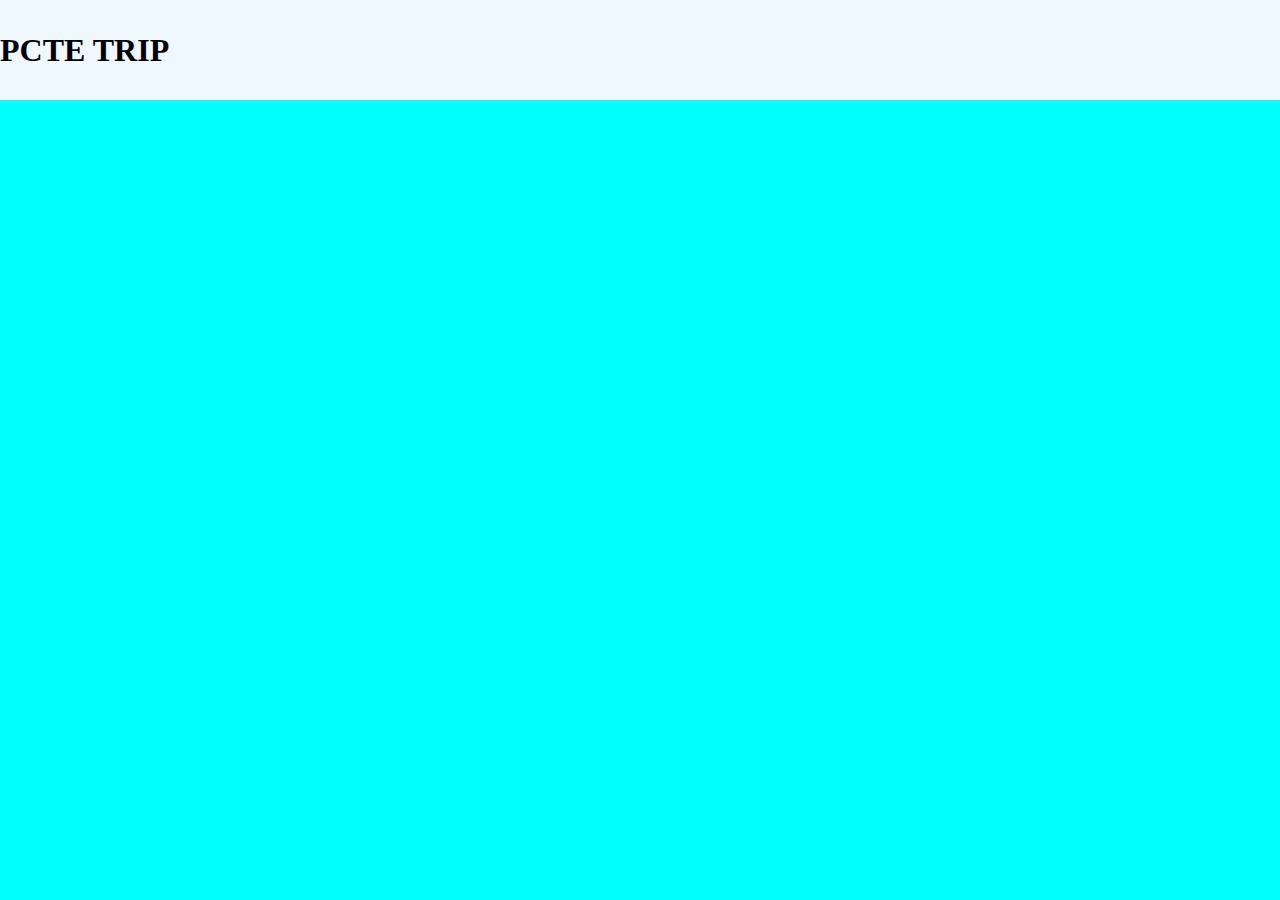
<file: nav/front/index.html>
<!DOCTYPE html>
<html lang="en">
<head>
    <meta charset="UTF-8">
    <meta http-equiv="X-UA-Compatible" content="IE=edge">
    <meta name="viewport" content="width=device-width, initial-scale=1.0">
    <title>Page</title>
    <link rel="stylesheet" href="style.css">
</head>
<body>
    <header class="header">
        <div class="logo">
            <h1>PCTE TRIP</h1>
        </div>

    </header>
</body>
</html>
</file>
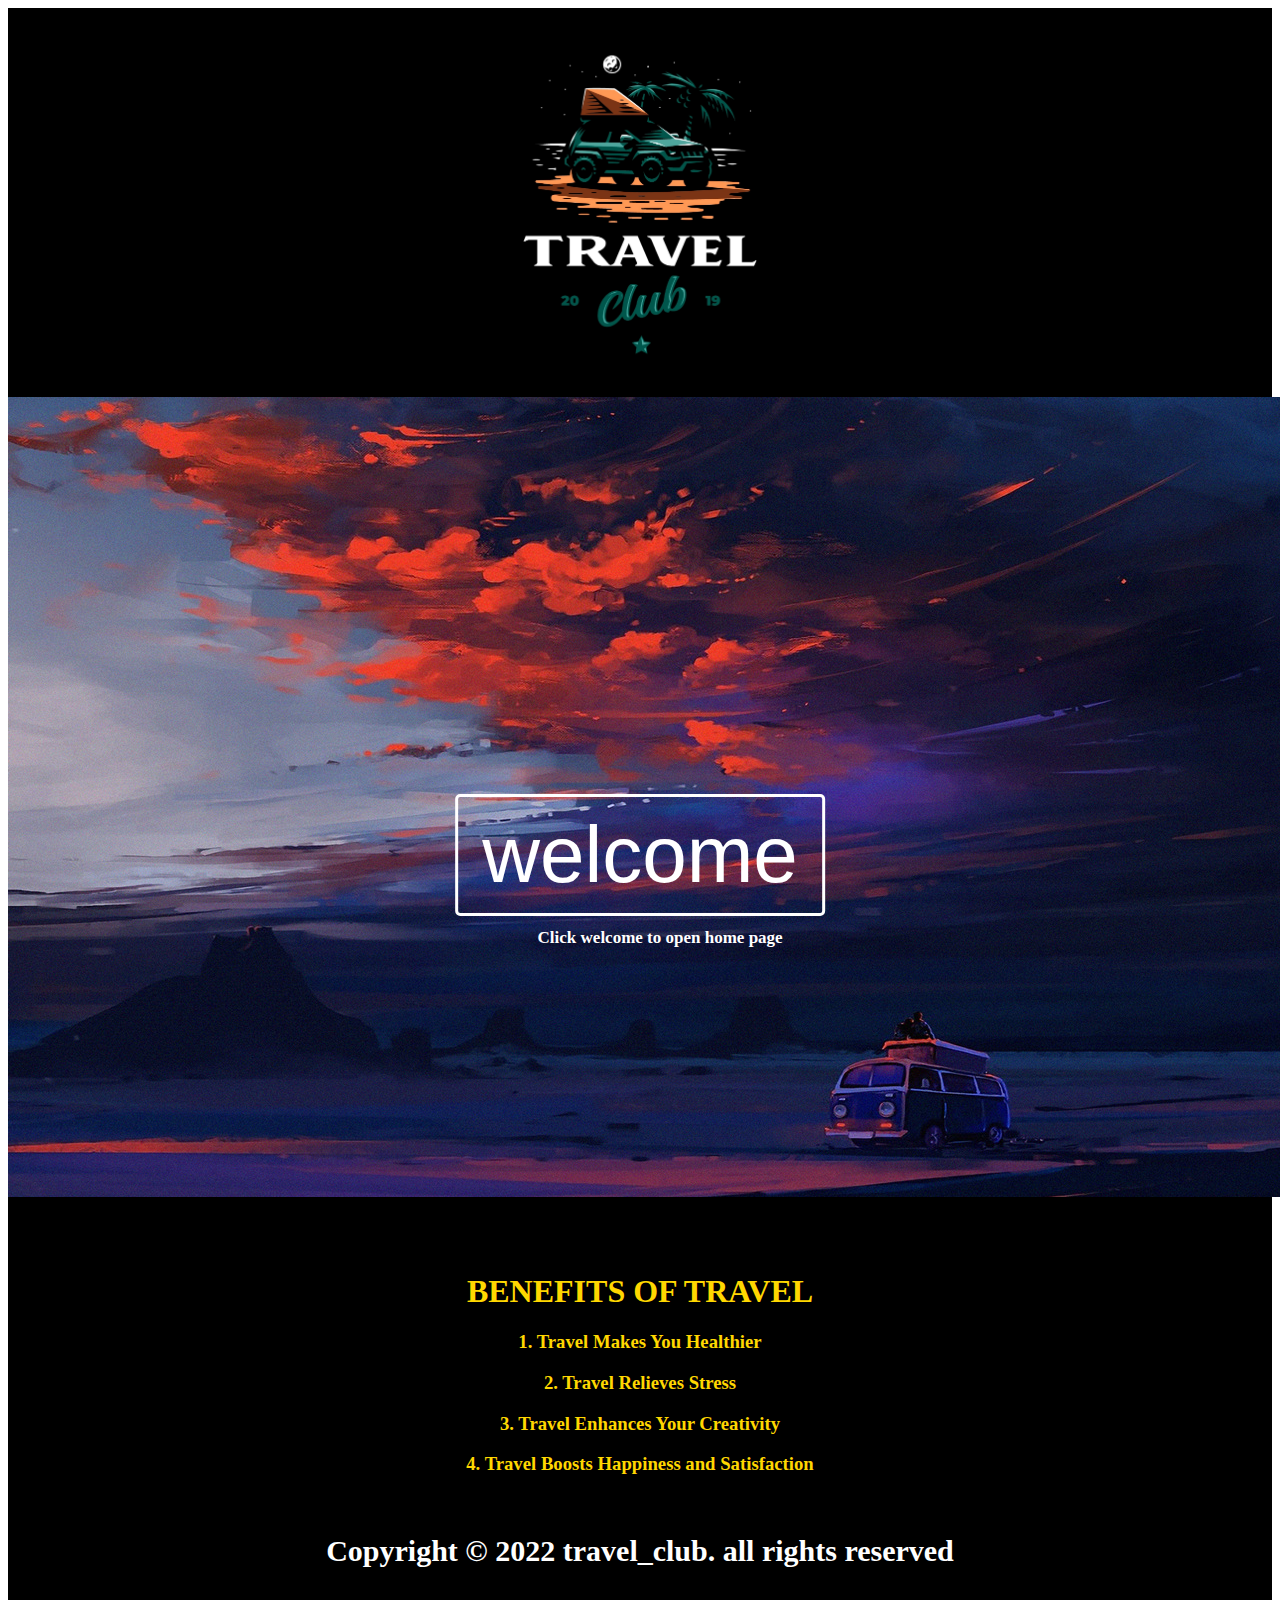
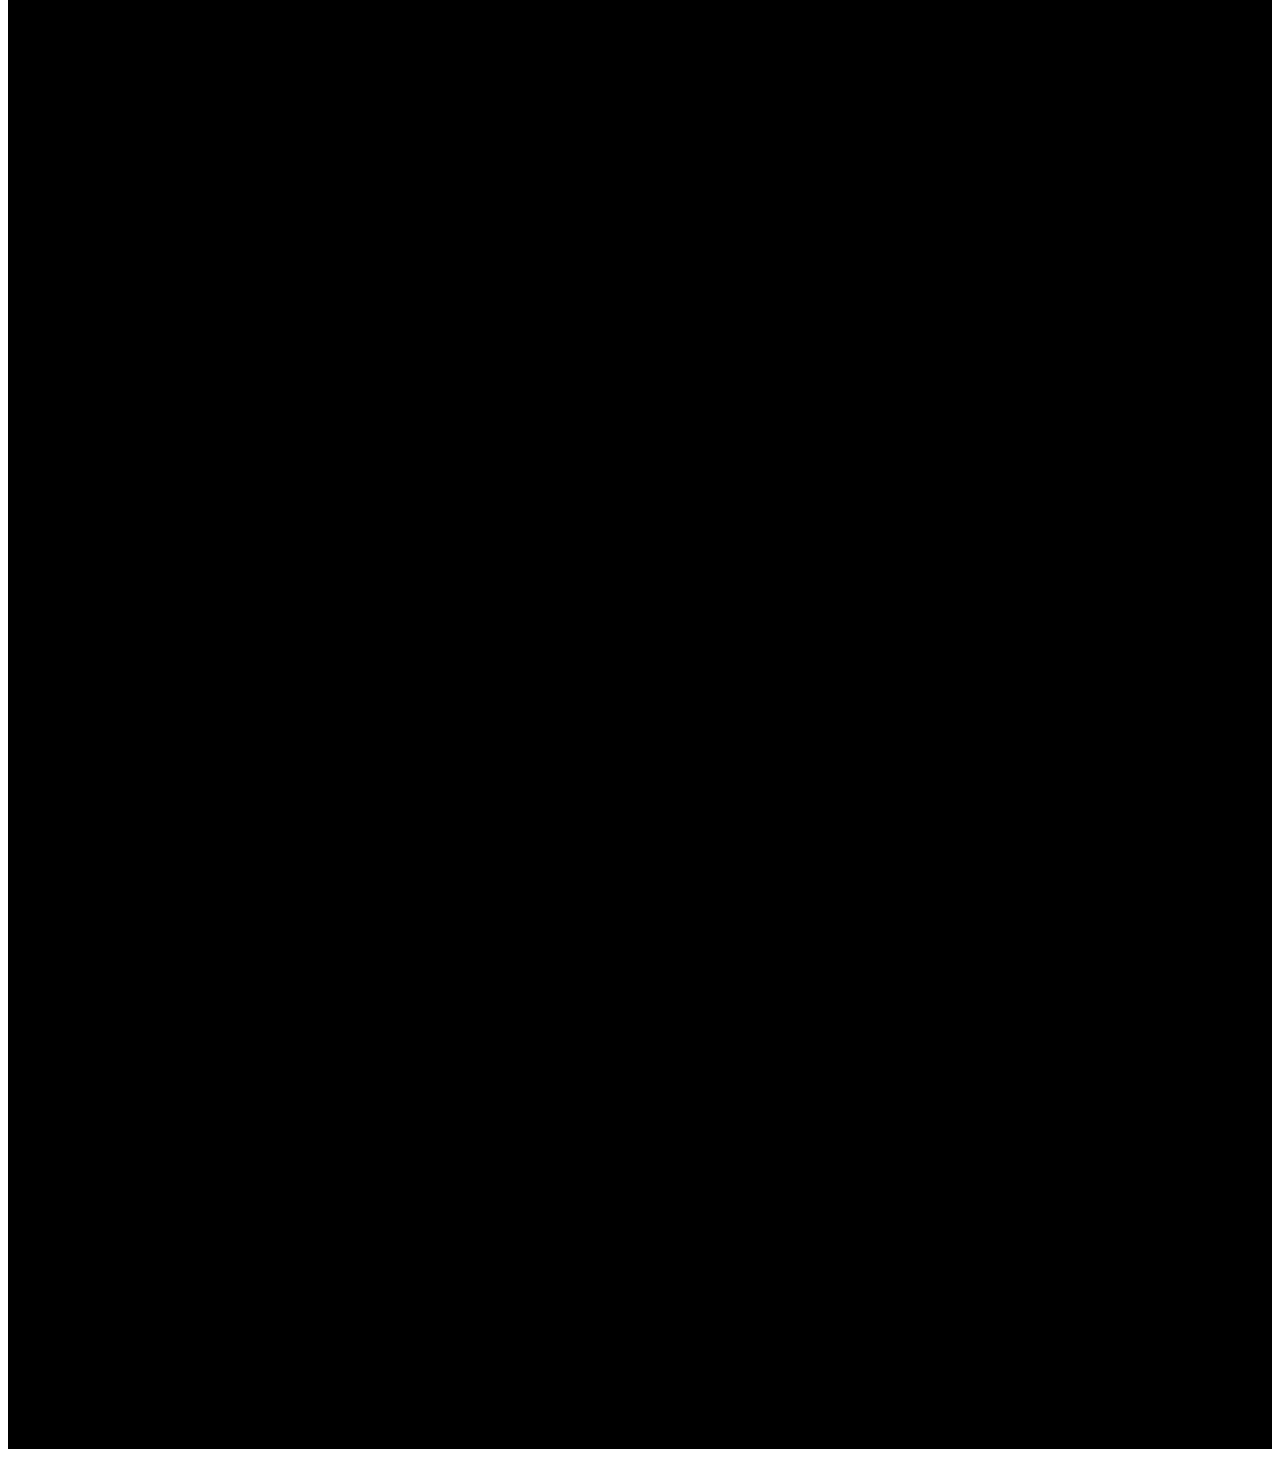
<file: nav/page1.html>
<!doctype>
<html>
<head>

<link rel="stylesheet" type="text/css" href="page1.css">

</head>
<body>

<div class="container"> 
<div id="logo"> <img id="img" src="a.png"> </div>
<br>
</div>



<div class="header">

<div id="photo"> <img id="img" src="tri.jpg"> </div>
   <a href="page2.html">
  <button class="btn">welcome</button>
</a>
  <h5>Click welcome to open home page</h5>
  

<div class="content"> 
	

<br>
<br>
<br>



 <h1>BENEFITS OF TRAVEL</h1> 
 <h3>1. Travel Makes You Healthier</h3> 

<h3>2. Travel Relieves Stress</h3>

<h3>3. Travel Enhances Your Creativity</h3>

<h3>4. Travel Boosts Happiness and Satisfaction</h3>


<div class="footer"> 

<h4>Copyright © 2022 travel_club. all rights reserved</h4>
</div>


</body>
</html>
</file>
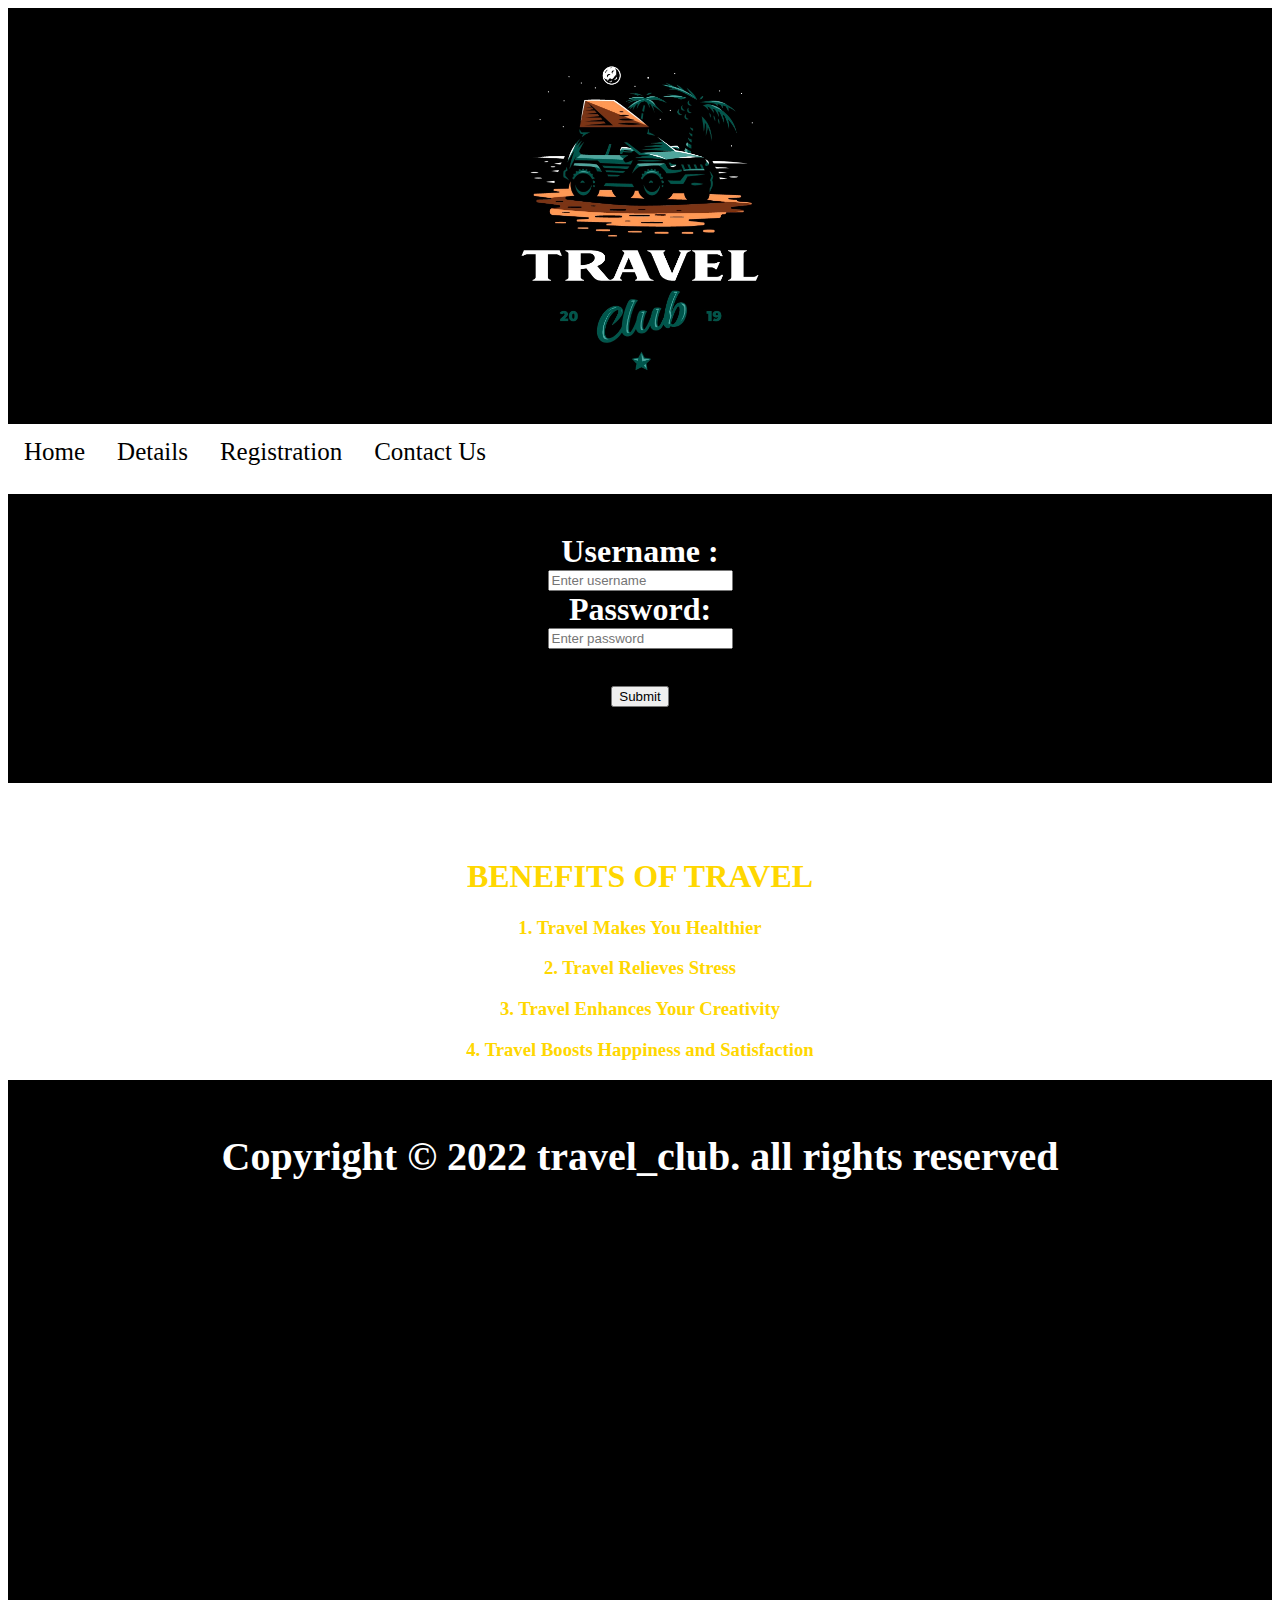
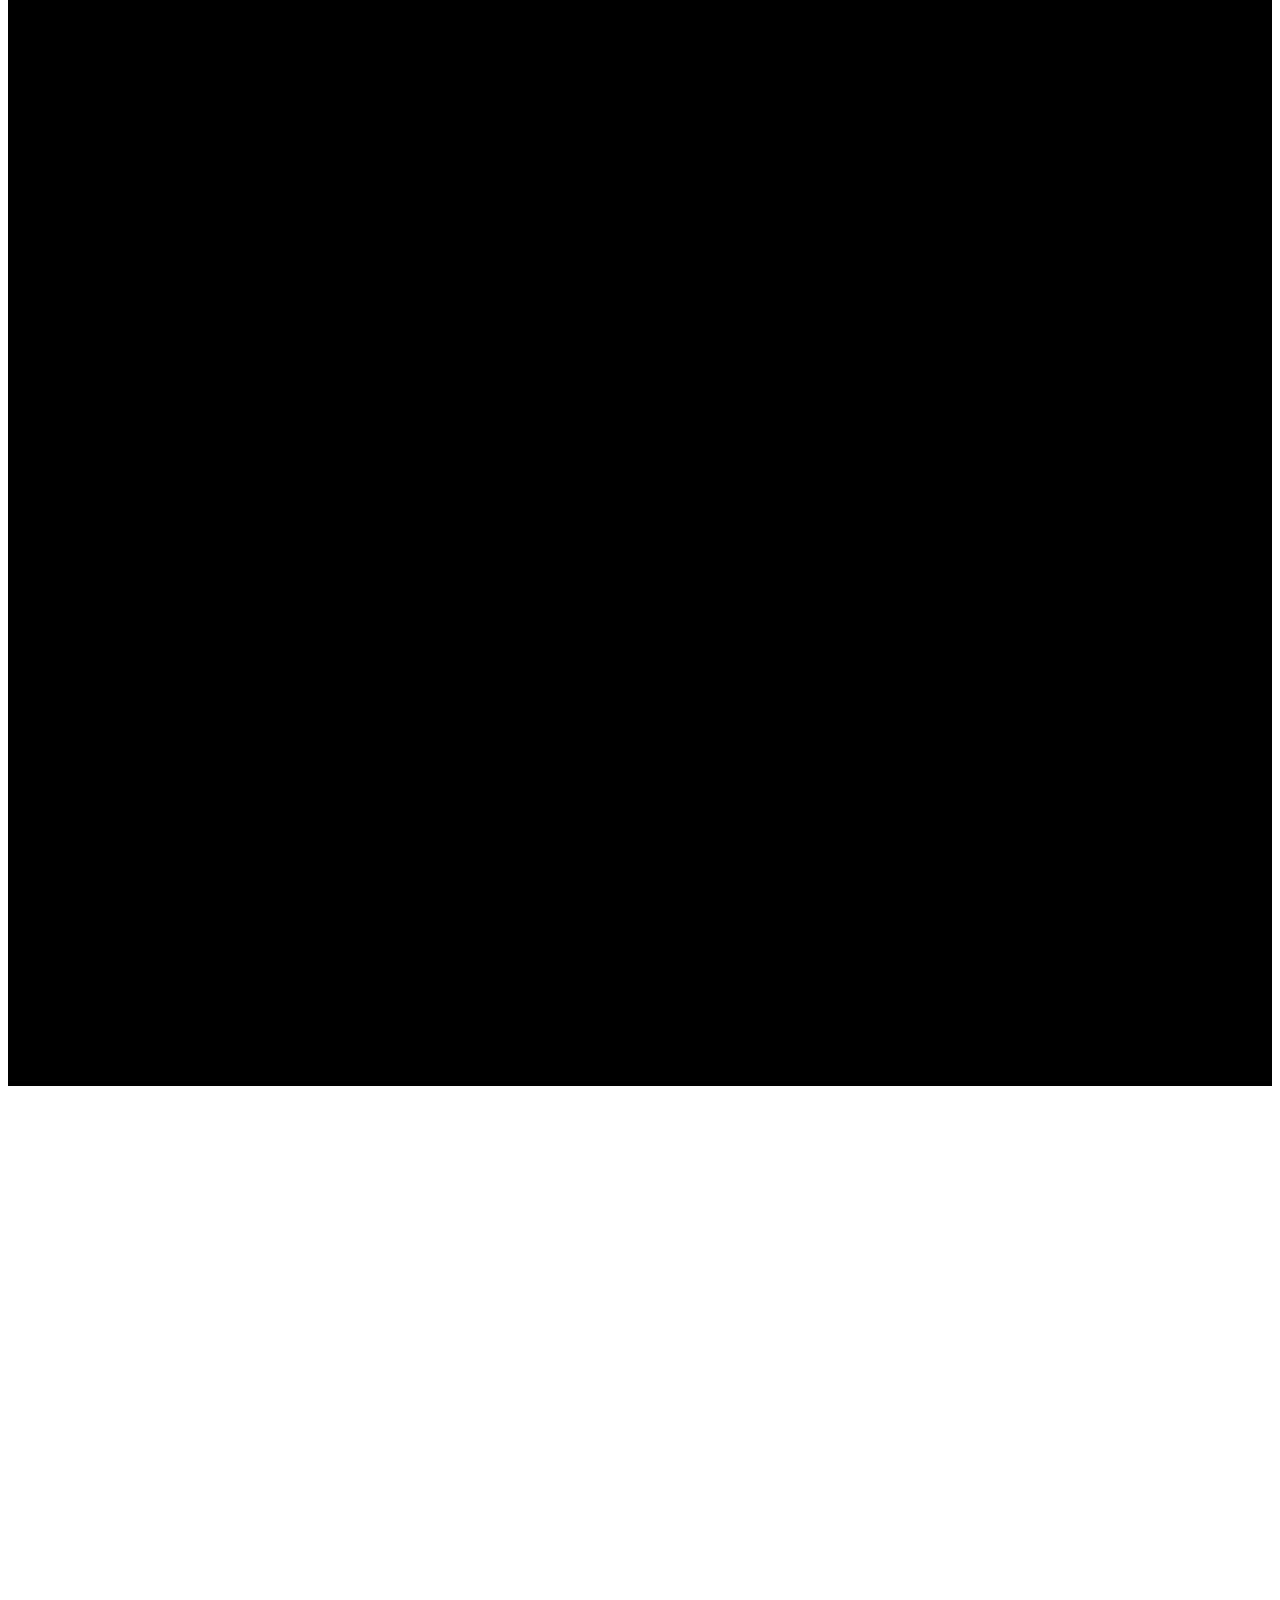
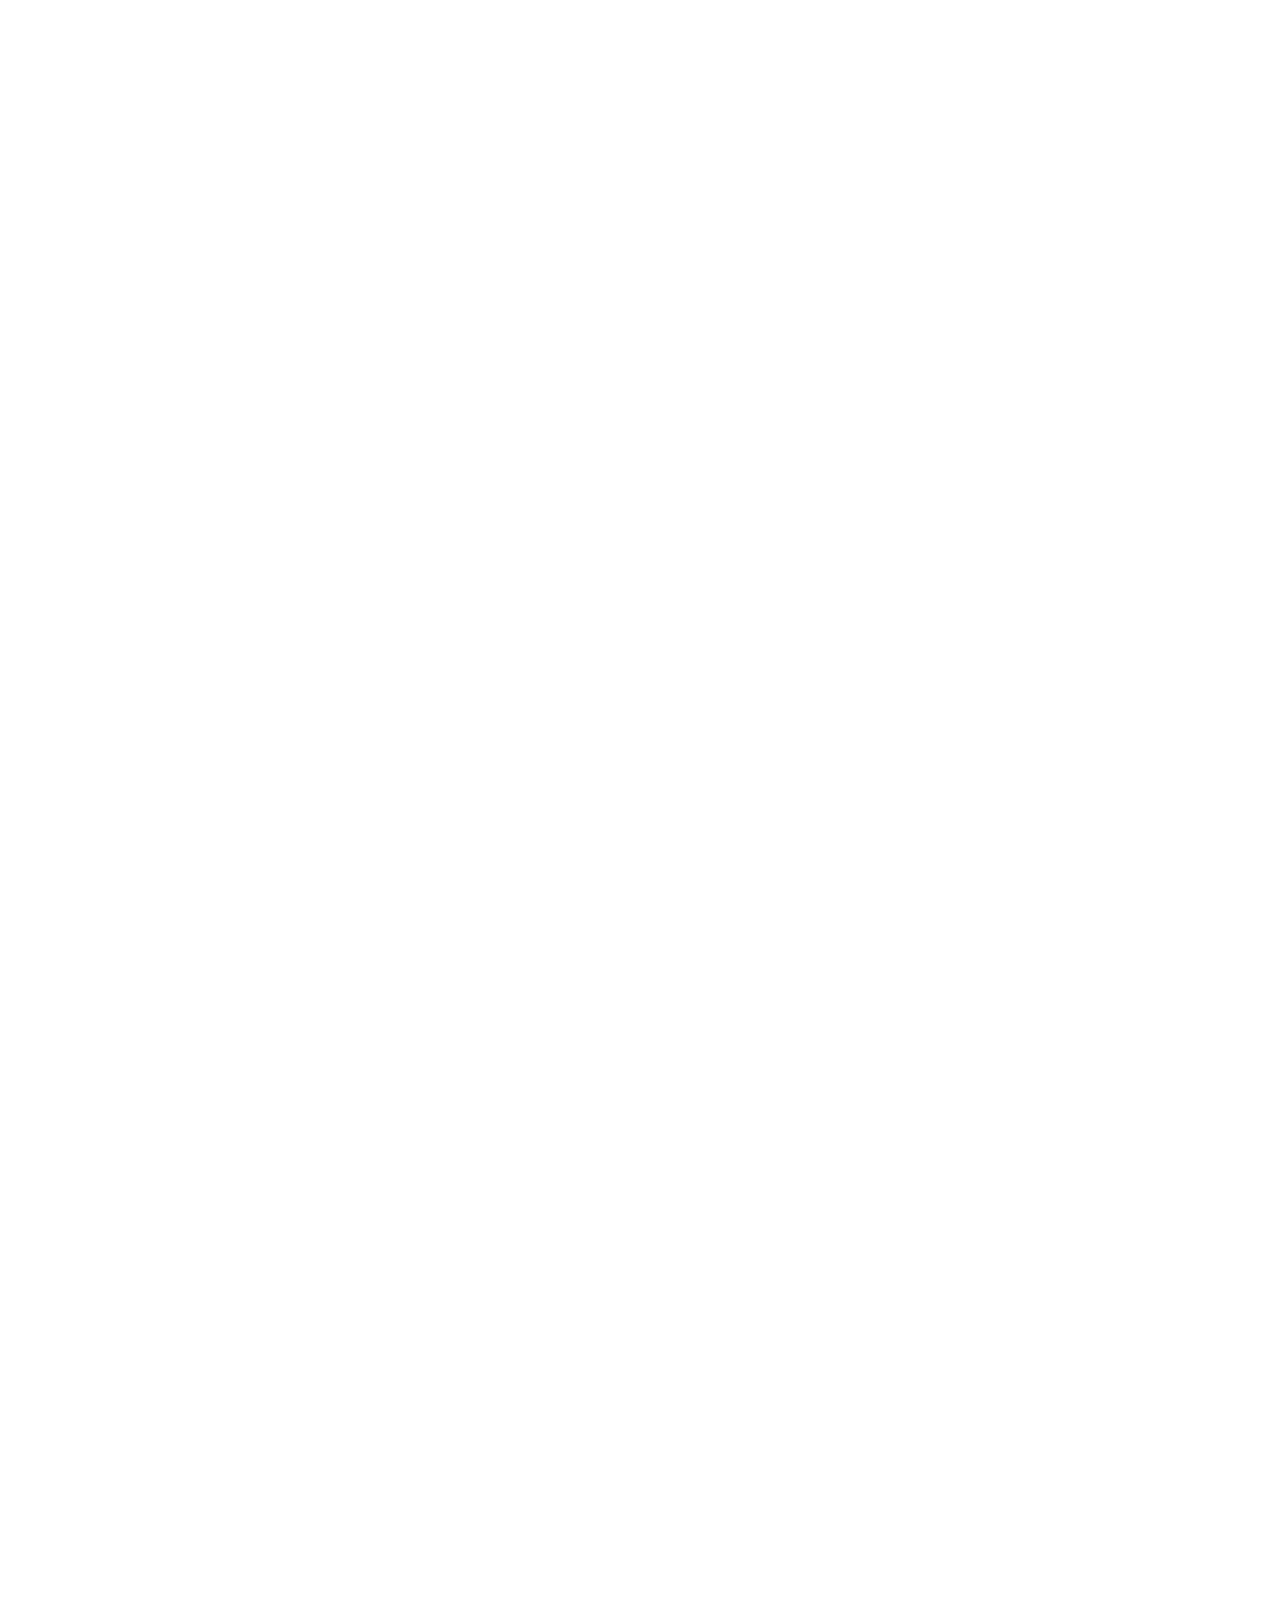
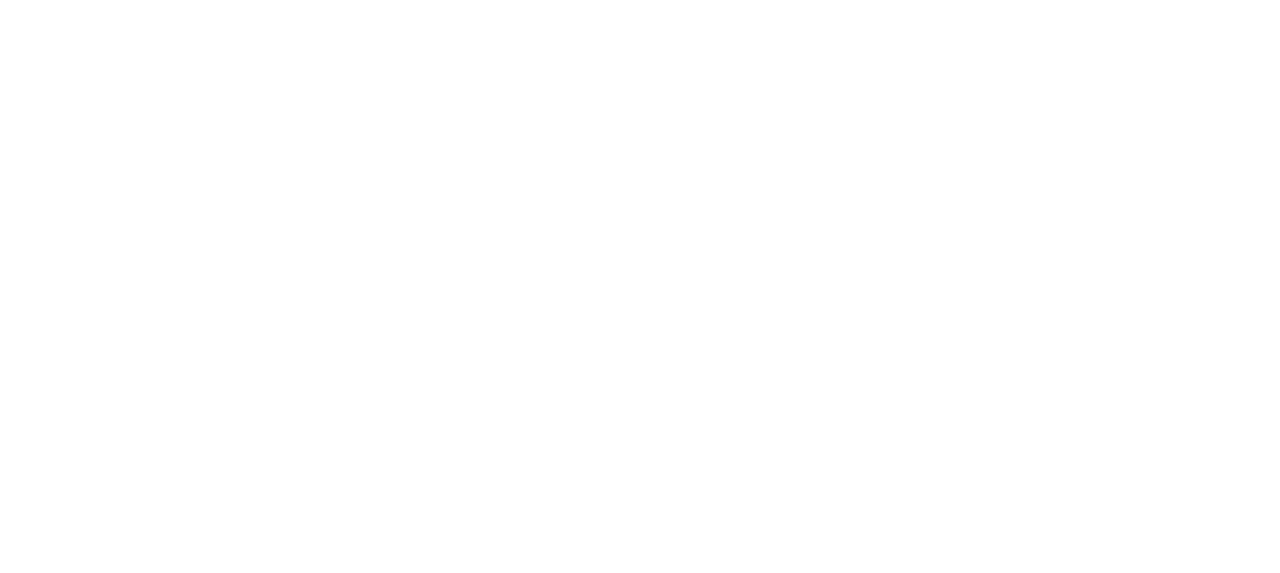
<file: nav/page2.html>
<!doctype>
<html>
<head>

<link rel="stylesheet" type="text/css" href="page2.css">

</head>
<body>

<div class="container"> 
<div id="logo"> <img id="img" src="a.png"> </div>
<br>
</div>

<div class="topnav">
  <a class="active" href="#home">Home</a>
  <a href="page3.html">Details</a>
  <a href="page4.html">Registration</a>
  <a href="page5.html">Contact Us</a>

</div>

<div class="header">

    <form name="f1" method="POST" action="#">
        <br>
        <h1><label>Username :</label><br>
        <input type="username" name="a" placeholder="Enter username" required><br>

        <label>Password:</label><br>
        <input type="password" name="b" placeholder="Enter password" required><br>
<br>
        <input type="submit" name="submit">
        </h1></form>
  
<br>
<br>
<br>

<div class="content"> 
	

    <br>
    <br>
    <br>
    
    
    
     <h1>BENEFITS OF TRAVEL</h1> 
     <h3>1. Travel Makes You Healthier</h3> 
    
    <h3>2. Travel Relieves Stress</h3>
    
    <h3>3. Travel Enhances Your Creativity</h3>
    
    <h3>4. Travel Boosts Happiness and Satisfaction</h3>
    
    
    <div class="footer"> 
    
    <h4>Copyright © 2022 travel_club. all rights reserved</h4>
    </div>


</body>
</html>
</file>
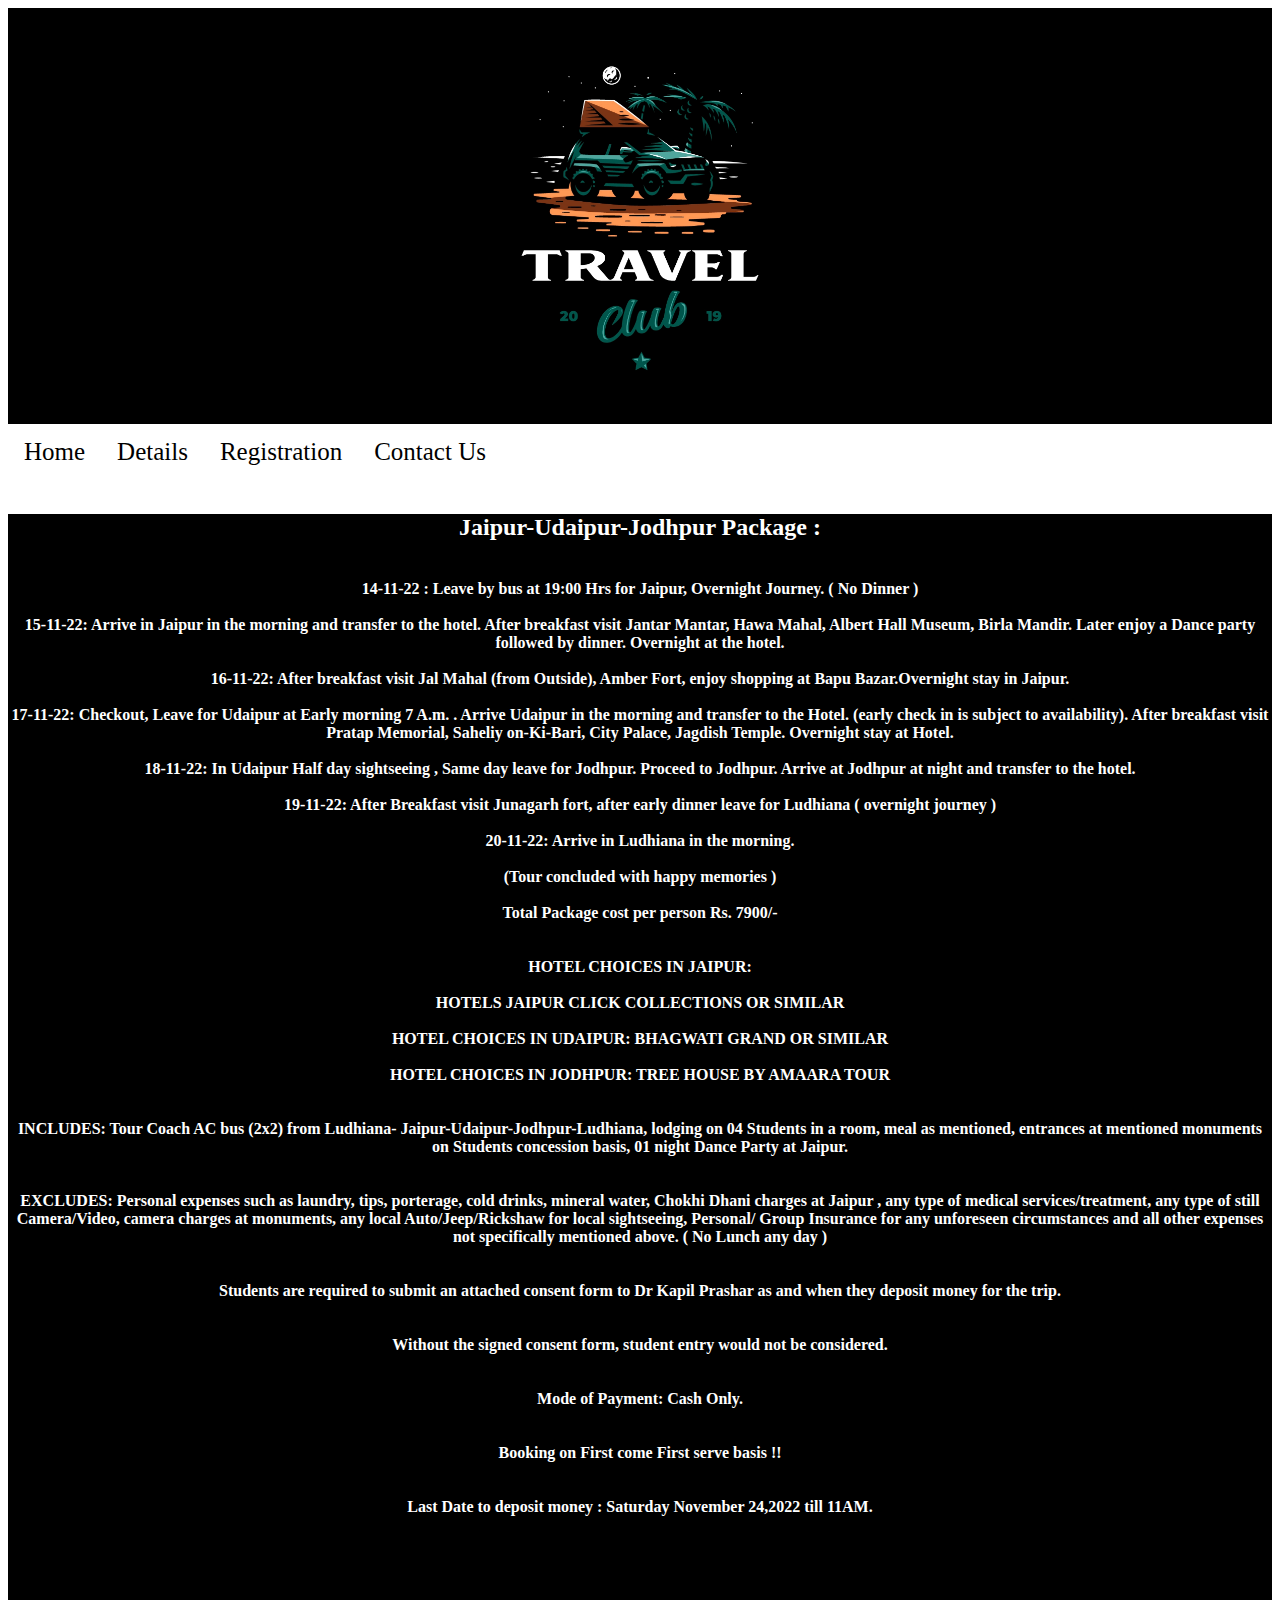
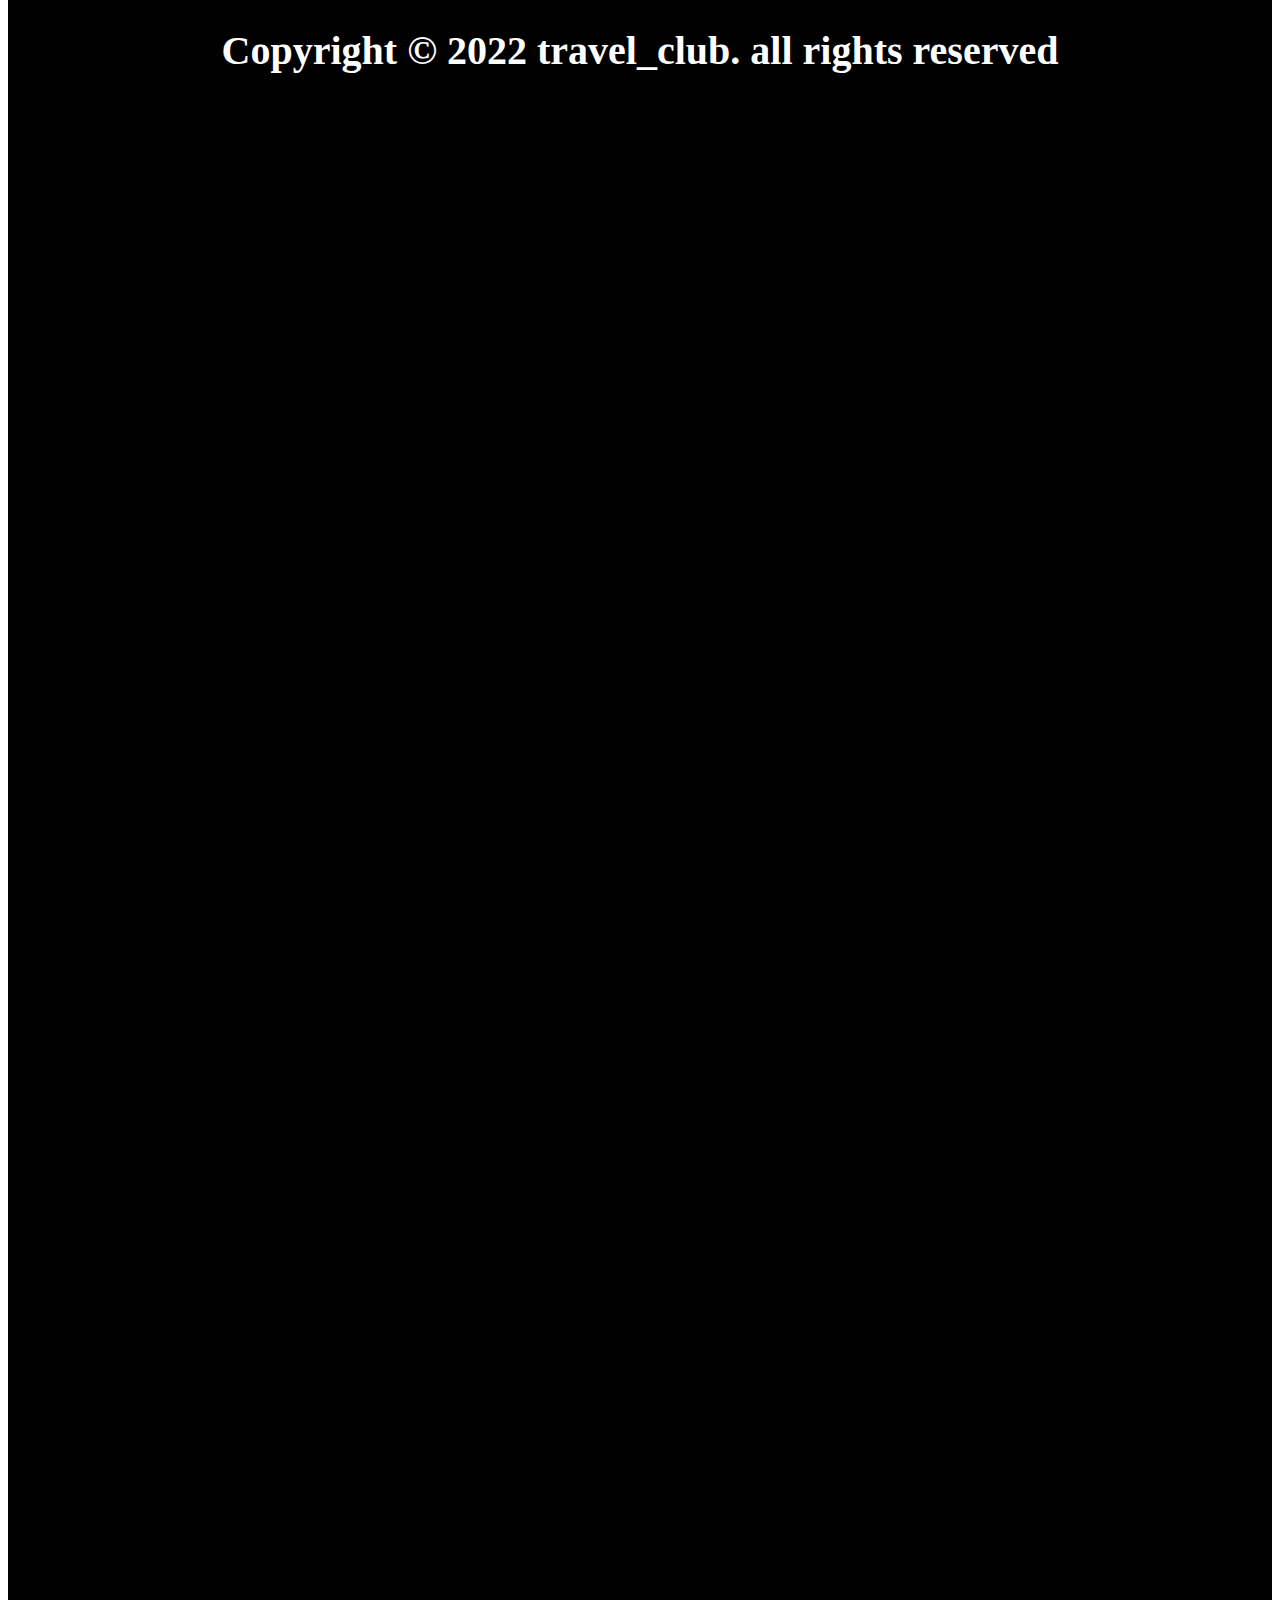
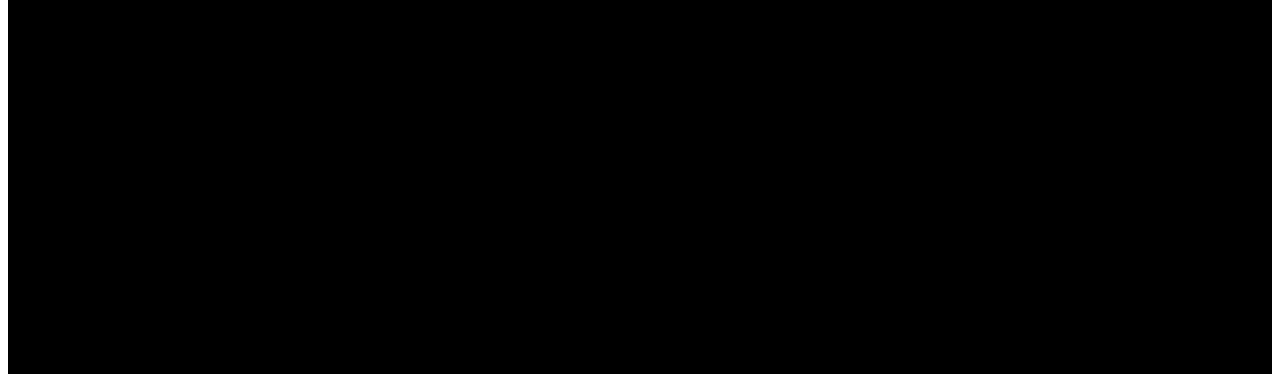
<file: nav/page3.html>
<!doctype>
<html>
<head>

<link rel="stylesheet" type="text/css" href="page2.css">

</head>
<body>

<div class="container"> 
<div id="logo"> <img id="img" src="a.png"> </div>
<br>
</div>

<div class="topnav">
  <a class="active" href="#home">Home</a>
  <a href="page3.html">Details</a>
  <a href="page4.html">Registration</a>
  <a href="page5.html">Contact Us</a>

</div>

<div class="header">

   
    <h2>Jaipur-Udaipur-Jodhpur Package : </h2>
    <h4><br>
    14-11-22 : Leave by bus at 19:00 Hrs for Jaipur, Overnight Journey. ( No Dinner ) 
    <br><br>
    15-11-22: Arrive in Jaipur in the morning and transfer to the hotel. After breakfast visit Jantar Mantar, Hawa Mahal, Albert Hall Museum, Birla Mandir. Later enjoy a Dance party followed by dinner. Overnight at the hotel. 
    <br><br>
    16-11-22: After breakfast visit Jal Mahal (from Outside), Amber Fort, enjoy shopping at Bapu Bazar.Overnight stay in Jaipur. 
    <br><br>
    17-11-22: Checkout, Leave for Udaipur at Early morning 7 A.m. . Arrive Udaipur in the morning and transfer to the Hotel. (early check in is subject to availability). After breakfast visit Pratap Memorial, Saheliy on-Ki-Bari, City Palace, Jagdish Temple. Overnight stay at Hotel. 
    <br><br>
    18-11-22: In Udaipur Half day sightseeing , Same day leave for Jodhpur. Proceed to Jodhpur. Arrive at Jodhpur at night and transfer to the hotel. 
    <br><br>
    19-11-22: After Breakfast visit Junagarh fort, after early dinner leave for Ludhiana ( overnight journey ) 
    <br><br>
    20-11-22: Arrive in Ludhiana in the morning. 
    <br><br>
    (Tour concluded with happy memories ) 
    <br><br>
    Total Package cost per person Rs. 7900/-
    <br><br><br>
    HOTEL CHOICES IN JAIPUR:<br><br> 
    HOTELS JAIPUR CLICK COLLECTIONS OR SIMILAR<br> <br>
    HOTEL CHOICES IN UDAIPUR: BHAGWATI GRAND OR SIMILAR<br><br>
     HOTEL CHOICES IN JODHPUR: TREE HOUSE BY AMAARA TOUR <br><br><br>
    INCLUDES: Tour Coach AC bus (2x2) from Ludhiana- Jaipur-Udaipur-Jodhpur-Ludhiana, lodging on 04 Students in a room, meal as mentioned, entrances at mentioned monuments on Students concession basis, 01 night Dance Party at Jaipur. 
    <br><br><br>
    EXCLUDES: Personal expenses such as laundry, tips, porterage, cold drinks, mineral water, Chokhi Dhani charges at Jaipur , any type of medical services/treatment, any type of still Camera/Video, camera charges at monuments, any local Auto/Jeep/Rickshaw for local sightseeing, Personal/ Group Insurance for any unforeseen circumstances and all other expenses not specifically mentioned above. ( No Lunch any day ) 
    <br><br><br>
    Students are required to submit an attached consent form to Dr Kapil Prashar as and when they deposit money for the trip.
    <br><br><br>
    Without the signed consent form, student entry would not be considered.
    <br><br><br>
    Mode of Payment: Cash Only.
    <br><br><br>
    Booking on First come First serve basis !!
    <br><br><br>
    Last Date to deposit money : Saturday November 24,2022 till 11AM.
    <br><br><br>
    </h4>


    <div class="footer"> 
    
    <h4>Copyright © 2022 travel_club. all rights reserved</h4>
    </div>


</body>
</html>
</file>
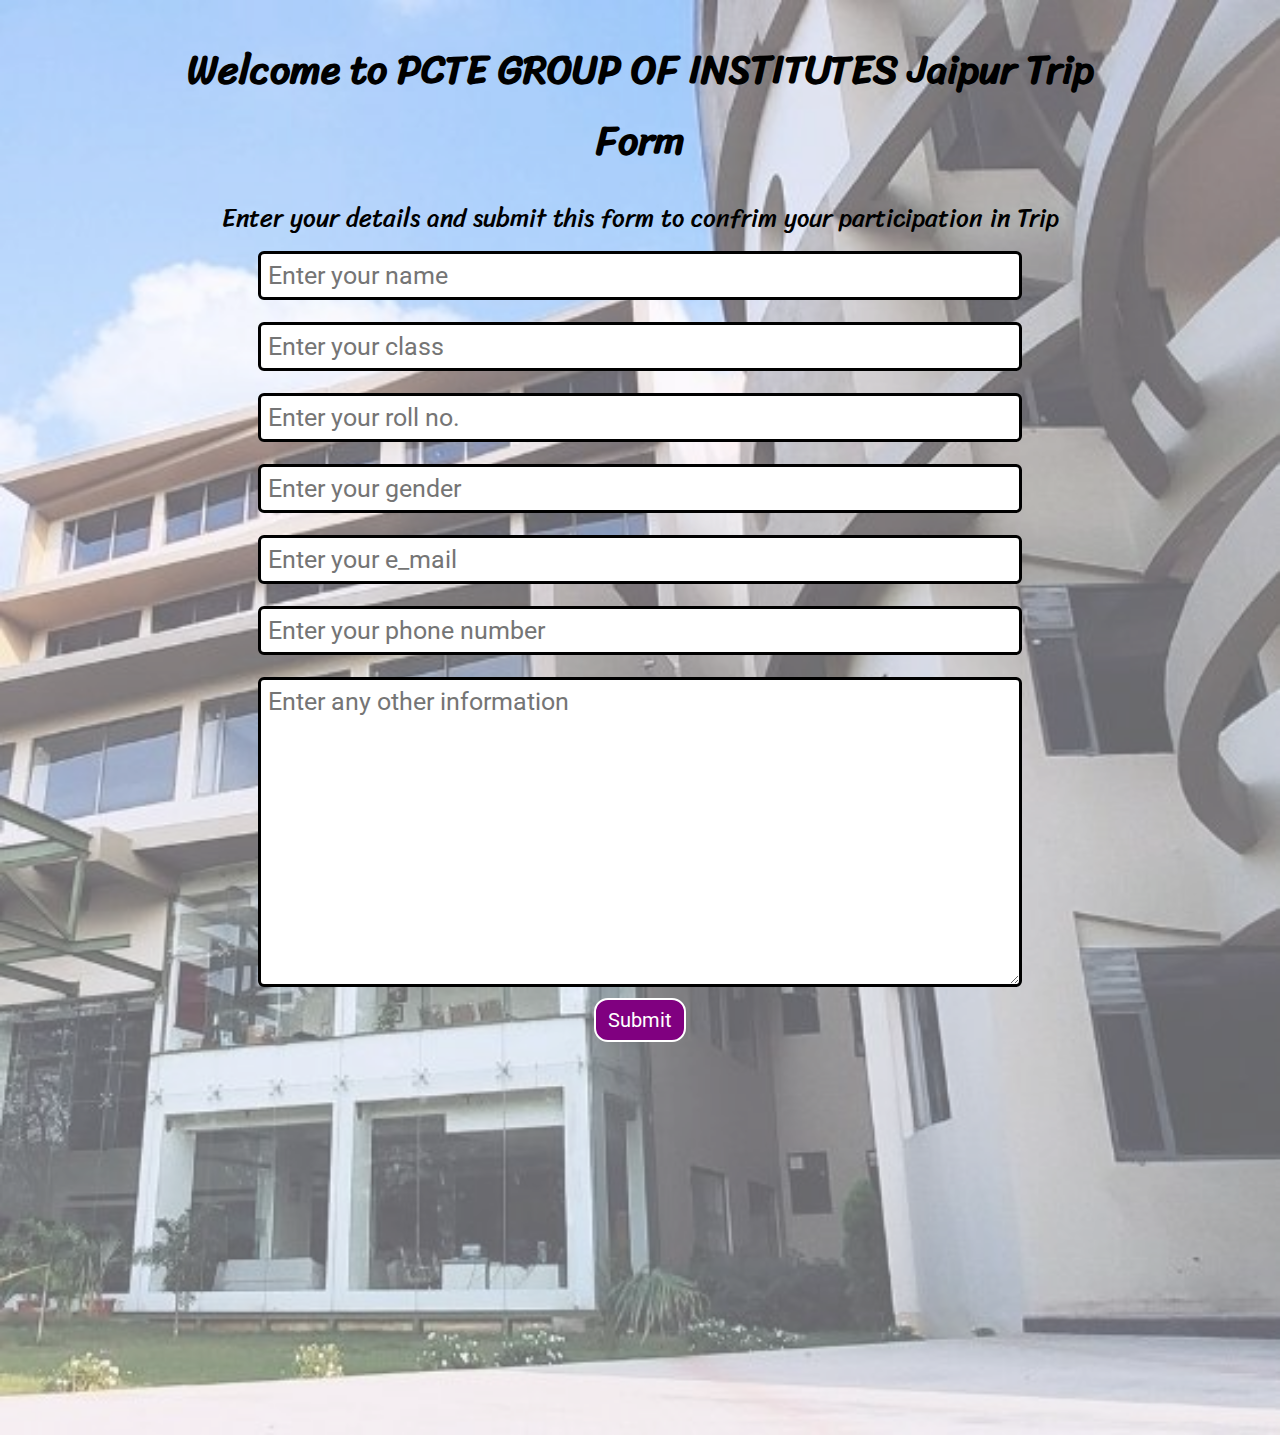
<file: nav/page4.html.html>
<!DOCTYPE html>
<html lang="en">
<head>
    <meta charset="UTF-8">
    <meta http-equiv="X-UA-Compatible" content="IE=edge">
    <meta name="viewport" content="width=device-width, initial-scale=1.0">
    <title>WELCOME TO TRAVEL FORM</title>
    <link href="https://fonts.googleapis.com/css?family=Roboto|Sriracha&display=swap" rel="stylesheet">
    <link rel="stylesheet" href="style.css">
</head>
<body>
    <img class="bg" src="pcte.jpg" alt"PCTE">
    <div class="container">
        <h1>Welcome to PCTE GROUP OF INSTITUTES Jaipur Trip Form</h1><br>
        <p>Enter your details and submit this form to confrim your participation in Trip</p>
       
        <form action="#" method="POST">
            <input type="text" name="t1" id="name" placeholder="Enter your name">
            
            <input type="text" name="t2" id="class" placeholder="Enter your class">
            
            <input type="text" name="t3" id="roll_no." placeholder="Enter your roll no.">
        
            <input type="text" name="t4" id="gender" placeholder="Enter your gender">

            <input type="text" name="t5" id="e_mail" placeholder="Enter your e_mail">

            <input type="text" name="t6" id="phone" placeholder="Enter your phone number">

            <textarea name="t7" id="desc" cols="30" rows="10" 
            placeholder="Enter any other information"></textarea>
            
            <button class="btn" name="b1">Submit</button>
            
            
        </form>
    </div>

</body>
</html>
</file>
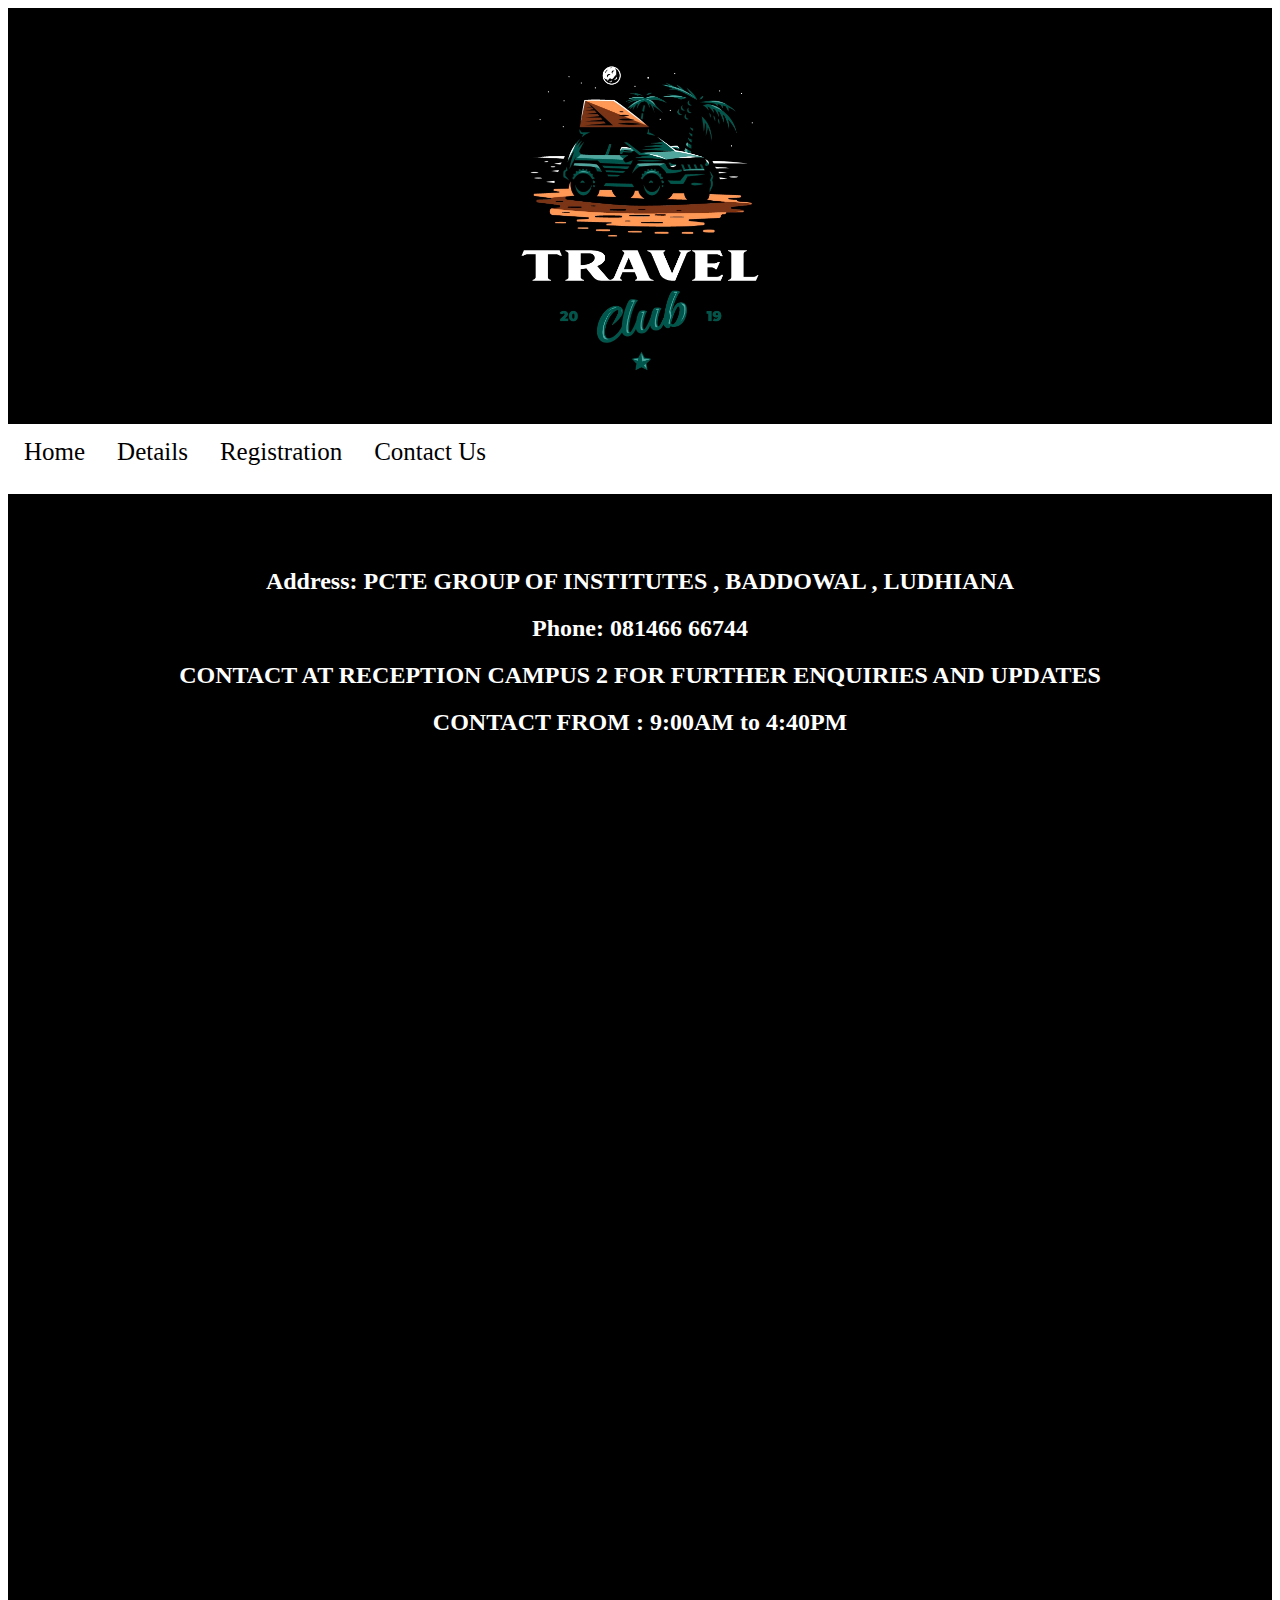
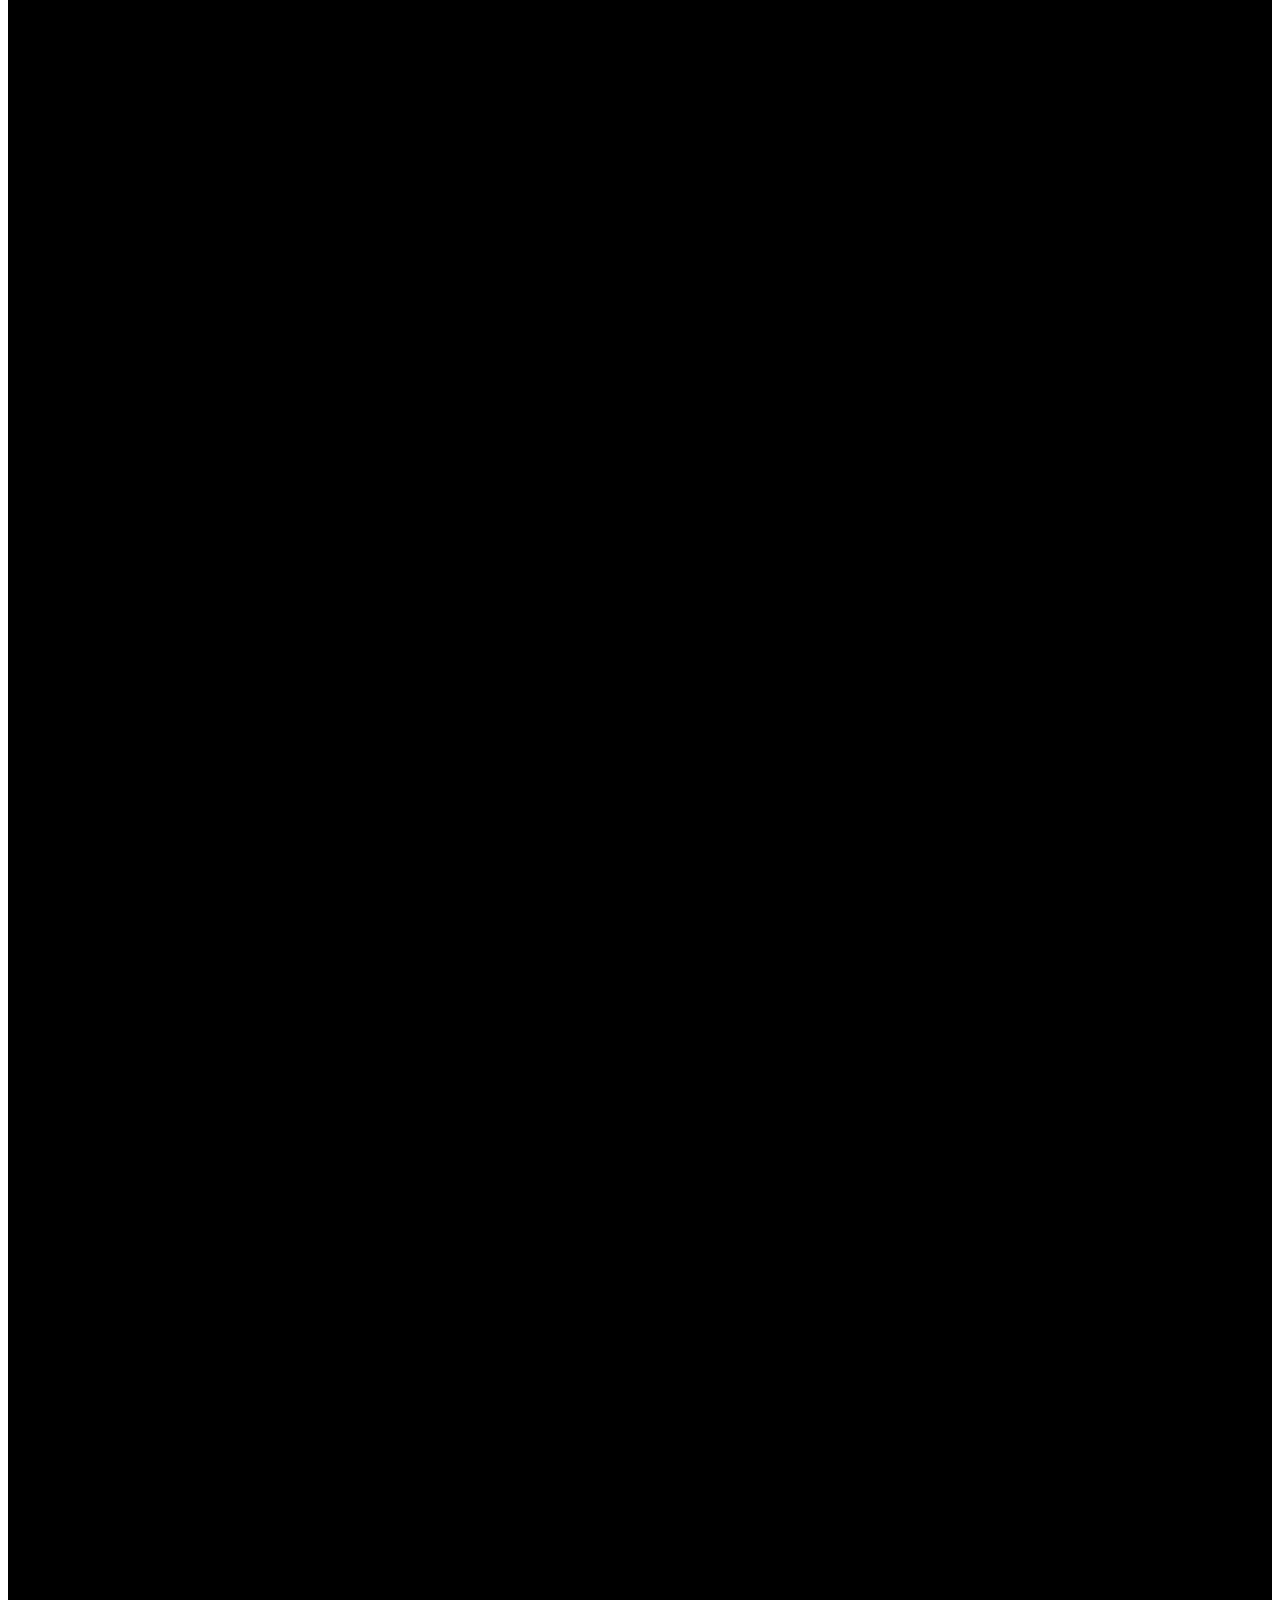
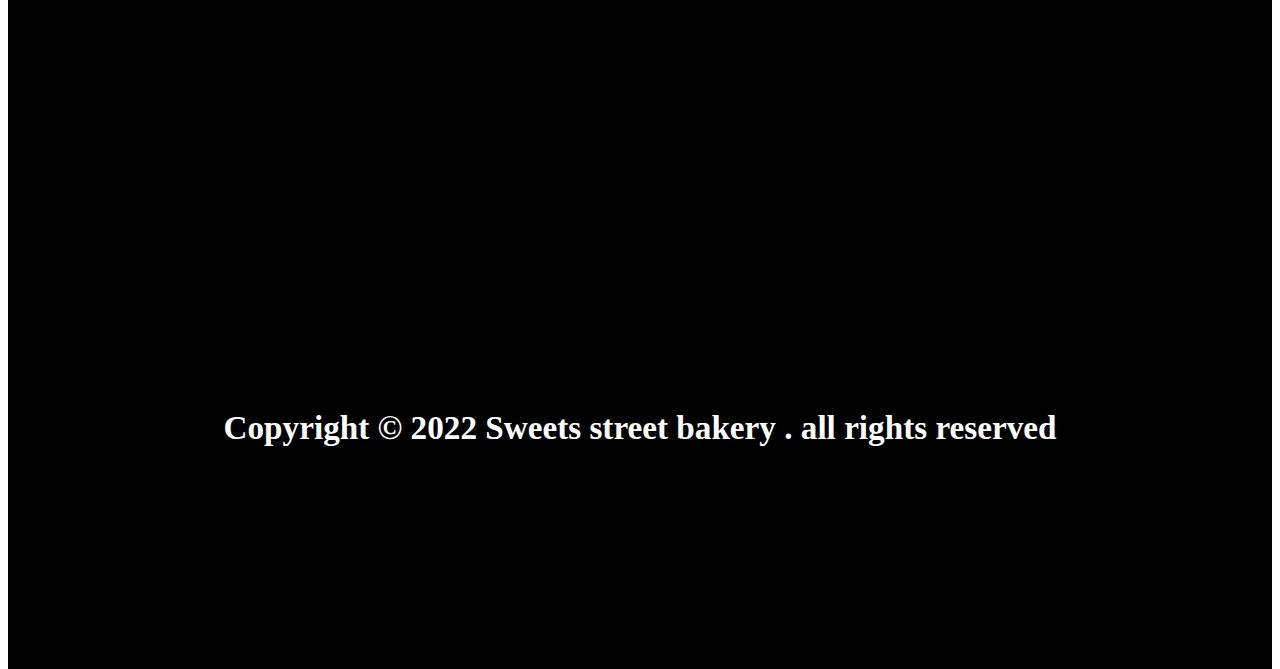
<file: nav/page5.html>
<!doctype>
<html>
<head>

<link rel="stylesheet" type="text/css" href="page2.css">

</head>
<body>

<div class="container"> 
<div id="logo"> <img id="img" src="a.png"> </div>
<br>
</div>

<div class="topnav">
    <a class="active" href="#home">Home</a>
    <a href="page3.html">Details</a>
    <a href="page4.html">Registration</a>
    <a href="page5.html">Contact Us</a>
  
  </div>

<div class="header">

  <br>
<br>
<br>


<h2>  Address: PCTE GROUP OF INSTITUTES , BADDOWAL , LUDHIANA</h2>

<h2>  Phone: 081466 66744 </h2>
  
<h2>  CONTACT AT RECEPTION CAMPUS 2 FOR FURTHER ENQUIRIES AND UPDATES</h2>

<h2>  CONTACT FROM : 9:00AM to 4:40PM
 </h2>
</div>
<div class="footer"> 

<h5>Copyright © 2022 Sweets street bakery . all rights reserved</h5>
</div>


</body>
</html>
</file>
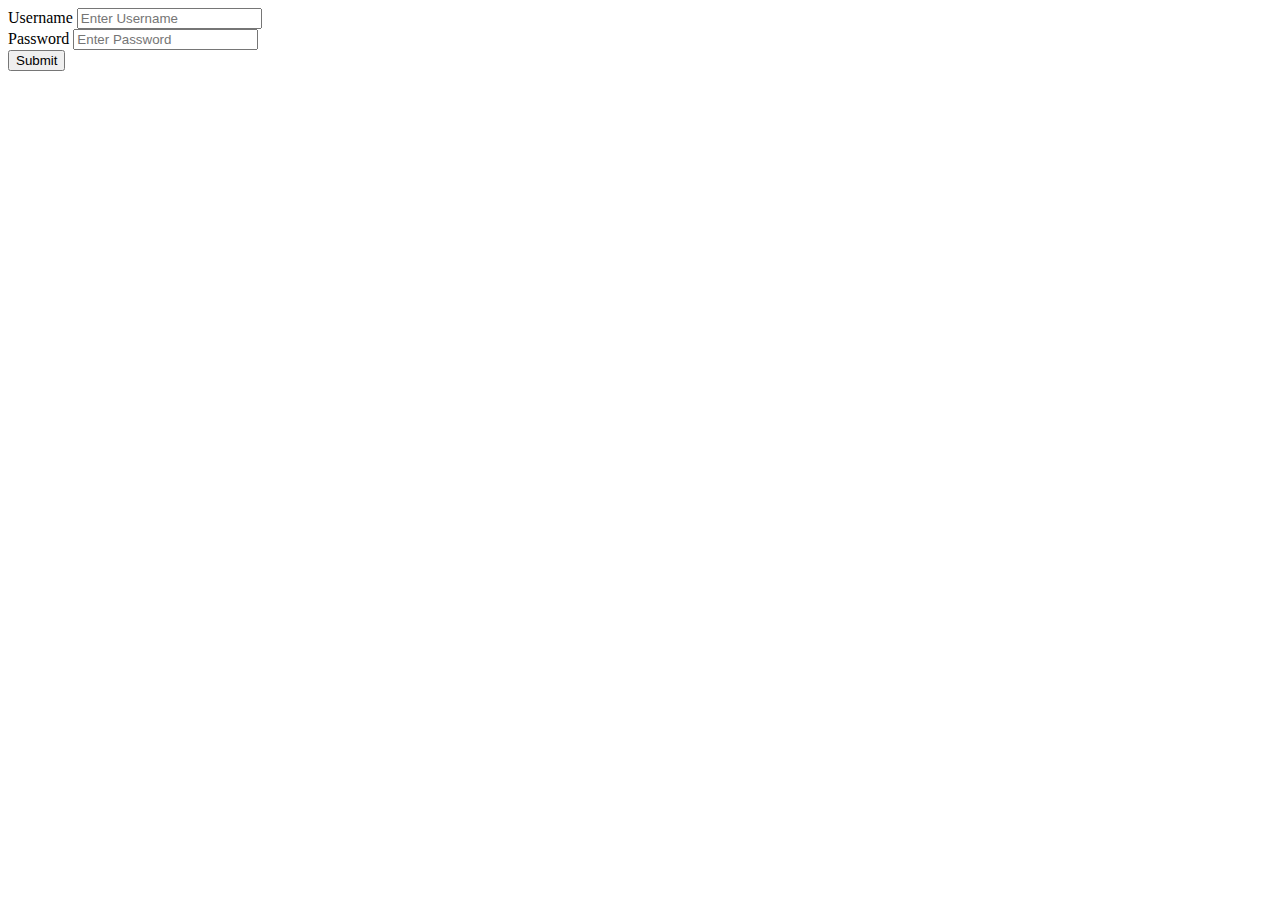
<file: nav/front/index1.html>
<!DOCTYPE html>
<html lang="en">
<head>
    <meta charset="UTF-8">
    <meta http-equiv="X-UA-Compatible" content="IE=edge">
    <meta name="viewport" content="width=device-width, initial-scale=1.0">
    <title>Index1</title>
</head>
<body>
    
    <form method="POST" action"#" name="f1">
        <label>Username</label>
        <input type="text" name="t1" placeholder="Enter Username" required><br>
    
        <label>Password</label>
        <input type="text" name="t2" placeholder="Enter Password" required><br>
    
        <input type="submit" value="Submit"><br>
    </form>
</body>
</html>
</file>
<file: nav/front/style.css>
*{
    max-height: 100vh;
    box-sizing: border-box;
    margin: 0;
    padding: 0;
}
body{
    background-color: aqua;
    width: 100%;
}

.logo{
    display: block;
}

.header{
    margin: 0;
    padding: 0;
    display: flex;
    width: 100%;
    height: 100px;
    background-color: aliceblue;
    align-items: center;
    margin: auto;
}
</file>
<file: nav/page1.css>
.container
{
text-align: center;
margin: auto;
background-color:black; 
}

#logo
{
margin: auto;   
height: 42%;
width: 515px;
justify-content: center;
display:flex;
}


.header
{
  
text-align:center;
height:300%;
background-color:black; 
color:white;
}



.header .btn {
  position: absolute;
  top: 95%;
  left: 50%;
  transform: translate(-50%, -50%);
  -ms-transform: translate(-50%, -50%);
  background-color:transparent;
  color: white;
  font-size: 80px;
  padding: 12px 24px;
  border: 3px solid;
  cursor: pointer;
  border-radius: 5px;
}

.header h5{
  color:white;
  position: absolute;
 top: 100%;
  left: 42%;
font-size: 17px;
}


.footer
{

background-color:black;    
text-align: center;
height: 1%;
float: center;
font-size: 30px;
color:white;
display: flex;
justify-content: center;


}

.content{

background-color:black;
color:gold;
height: 5%;
}
</file>
<file: nav/page2.css>
body{
  height: 100vh;
  
}

.container
{

background-color:black; 
padding: 10px;
}

#logo
{
margin: auto;   
height: 42%;
width: 515px;
justify-content: center;
display:flex;
}


.header
{
  
text-align:center;
height:340%;
background-color:black;
color:white;
}



.header .btn {
  position: absolute;
  top: 110%;
  left: 80%;
  transform: translate(-50%, -50%);
  -ms-transform: translate(-50%, -50%);
  background-color:transparent;
  color: white;
  height: 90px;
  font-size: 70px;
  padding: 12px 24px;
  border: 2px solid;
  cursor: pointer;
  border-radius: 5px;
}



.footer
{

background-color: black;    
text-align: center;
height:35%;
float: center;
font-size: 40px;
color:white;
display: flex;
justify-content: center;


}

.content{

background-color:black;
background-color: white;
color:gold;
height: 150%;
}

/* Add a black background color to the top navigation */
.topnav {
  background-color:white ;
  overflow: hidden;
height:70px;
}

/* Style the links inside the navigation bar */
.topnav a {
  float: left;
  color: black;
  text-align: center;
  padding: 14px 16px;
  text-decoration: none;
  font-size: 25px;
height:70px;
}

/* Change the color of links on hover */
.topnav a:hover {
  background-color:black;
  color:white;
height:70px;
}

/* Add a color to the active/current link */
.topnav a.active {
  background-color:white;
  color:black;
height:70
}

.container h1{
  font-size: 48px;
}

.container p{
  font-size: 36px;
}

.frm{
  background-color: #ffffff;
  height: 600px;
  padding: 10px;
  display: flex;
  align-items: center;
}


.frm form{
  margin: auto;
}
.frm form input{
  margin: 5px;
  height: 40px;
  width: 300px;
}

.frm form textarea{
  margin: 5px;
  
  width: 300px;
}
</file>
<file: nav/style.css>
@font-face {
    font-family: GreatVibes;
    src: url('fonts/GreatVibes-Regular.ttf');
}
*{
    margin:0px;
    padding: 0px;
    box-sizing: border-box;
    font-family: 'Sriracha', cursive;
    font-family: 'Roboto',sans-serif;
}
.container{
    max-width: 80%;
    padding:34px;
    margin: auto;
}
.container h1
{
    font-size: 40px;
    text-align: center;
    
    font-family: 'Sriracha', cursive;
}
p{
    font-size: 40px;
    text-align: center;
    
    font-family: 'Sriracha', cursive;
    font-size: 25px;
}
input,textarea{
    border: 3px solid black;
    border-radius: 6px;
    outline: none;
    font-size: 25px;
    width: 80%;
    margin: 11px 0px;
    padding: 7px;
}
form{
    display: flex;
    align-items: center;
    justify-content: center;
    flex-direction: column;
}

.btn{
    color: white;
    background: purple;
    padding: 8px 12px;
    font-size: 20px;
    border: 2px solid white;
    border-radius: 14px;
    cursor: pointer;
}

.bg{
    width:100%;
    position: absolute;
    z-index: -1;
    opacity: 0.6;
}

h2{
    font-size: 48px;
    font-family: GreatVibes;
    color: white;
}
</file>
